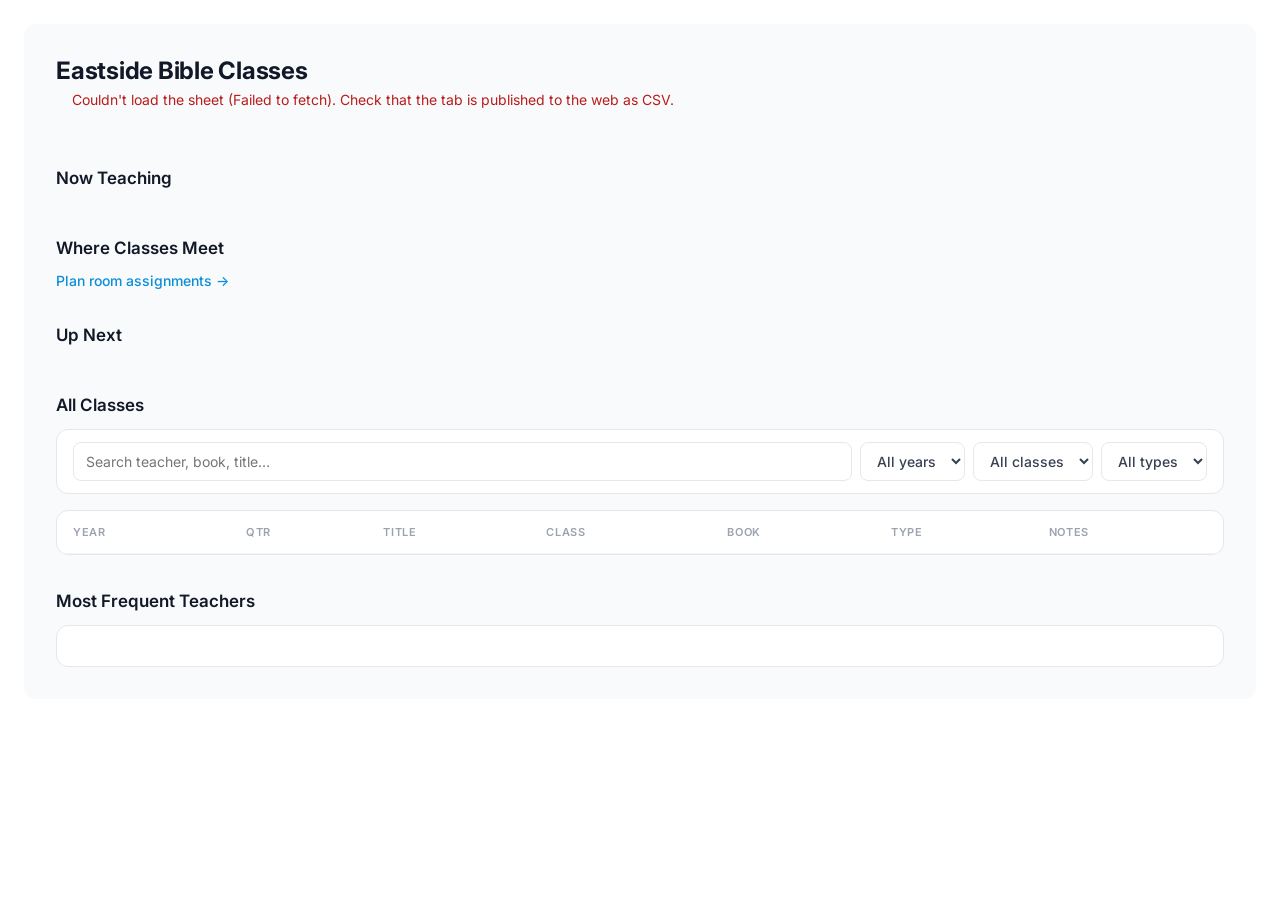
<file: index.html>
<!doctype html>
<html lang="en">
<head>
<meta charset="utf-8">
<meta name="viewport" content="width=device-width, initial-scale=1">
<title>Eastside Bible Classes (preview)</title>
<style>body{margin:0;padding:24px;background:#fff}</style>
</head>
<body>
<div id="ebc"></div>
<script src="dashboard.js"></script>
</body>
</html>
</file>
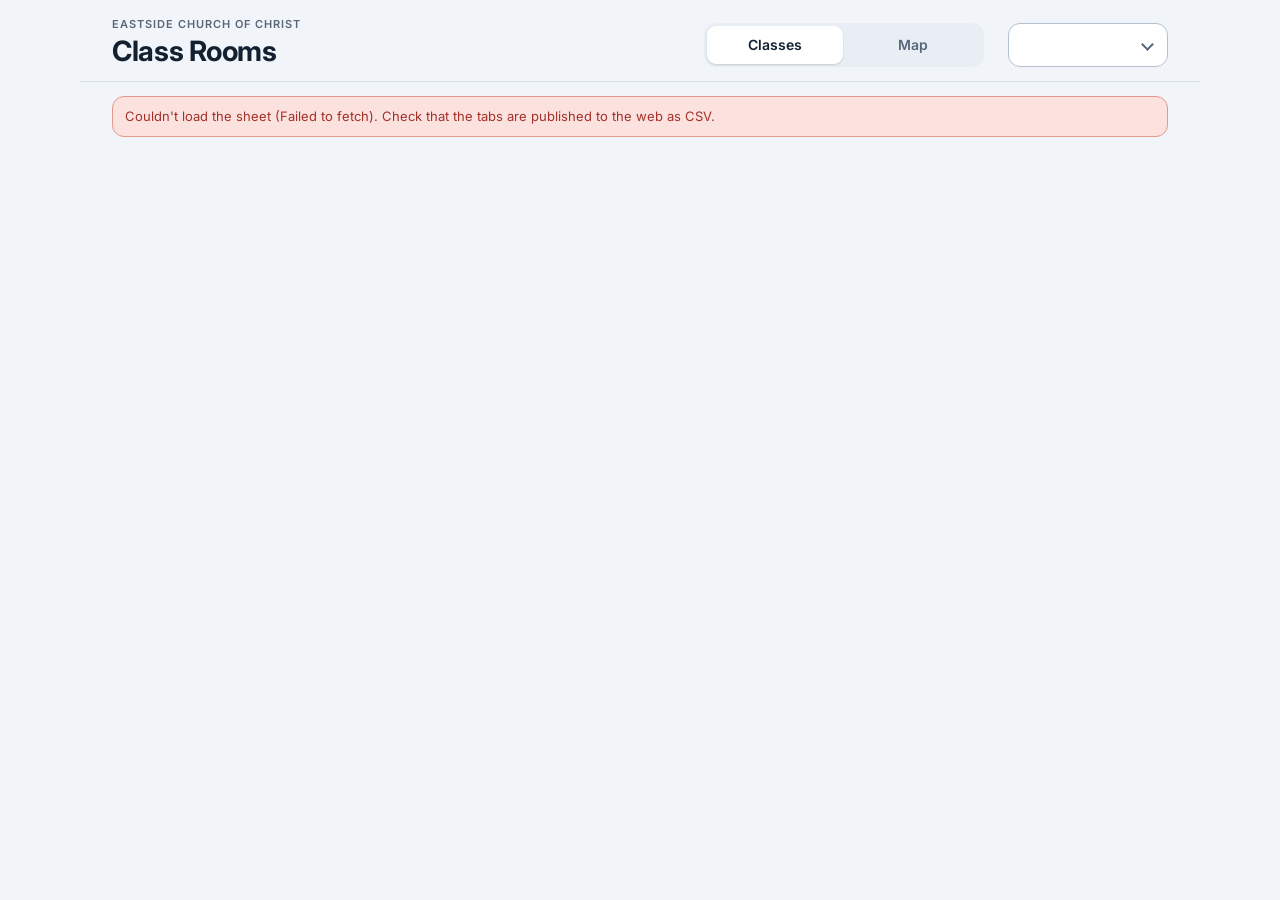
<file: planner.html>
<!doctype html>
<html lang="en">
<head>
<meta charset="utf-8">
<meta name="viewport" content="width=device-width, initial-scale=1, viewport-fit=cover">
<title>Eastside Class Rooms</title>
<link rel="preconnect" href="https://fonts.googleapis.com">
<link rel="preconnect" href="https://fonts.gstatic.com" crossorigin>
<link rel="stylesheet" href="https://fonts.googleapis.com/css2?family=Inter:wght@400;500;600;700&display=swap">
<link rel="stylesheet" href="planner.css">
</head>
<body>
<div class="app">
  <header class="top">
    <div class="top-row">
      <div>
        <div class="eyebrow">Eastside Church of Christ</div>
        <h1>Class Rooms</h1>
      </div>
      <label class="qsel">
        <span class="sr">Quarter</span>
        <select id="quarter"></select>
      </label>
    </div>
    <div class="seg" role="tablist" aria-label="View">
      <button id="tab-classes" role="tab" data-do="view" data-v="classes" aria-selected="true">Classes</button>
      <button id="tab-map" role="tab" data-do="view" data-v="map" aria-selected="false">Map</button>
    </div>
    <div class="pickbar" id="pickbar" hidden></div>
  </header>
  <main id="main"><p class="empty">Loading classes&hellip;</p></main>
</div>
<div id="sheet-root"></div>
<div id="toast-root"></div>
<script src="floorplan.js"></script>
<script src="planner.js"></script>
</body>
</html>
</file>
<file: planner.css>
/* Eastside Bible Classes: room planner (planner.html). Mobile-first, one phone-width column.
   Color is reserved for state: blue = placed, green/amber/red = how well the class fits. */
:root {
  --bg: #f1f4f8; --surface: #ffffff; --surface-2: #e9eef4; --ink: #12202f; --muted: #576779;
  --line: #d8dfe7; --line-strong: #b4c0cd;
  --accent: #1b5fc4; --accent-ink: #ffffff; --accent-soft: #dce9fb; --accent-line: #8cb0e8;
  --good: #16703f; --good-soft: #dcf2e5; --good-line: #78c496;
  --tight: #85570a; --tight-soft: #fbefc8; --tight-line: #dfb74c;
  --bad: #a5302a; --bad-soft: #fbe2df; --bad-line: #e39890;
  --shadow: 0 -10px 34px rgba(18, 32, 47, .2);
  --font: Inter, system-ui, -apple-system, 'Segoe UI', sans-serif;
}
@media (prefers-color-scheme: dark) {
  :root {
    --bg: #0e1620; --surface: #16212e; --surface-2: #1f2d3d; --ink: #e8eef5; --muted: #98a7b8;
    --line: #26364a; --line-strong: #3b4f66;
    --accent: #7aa9f2; --accent-ink: #0b1c33; --accent-soft: #1a2f4f; --accent-line: #3f64a0;
    --good: #66d196; --good-soft: #14392a; --good-line: #2f7a52;
    --tight: #e5bb52; --tight-soft: #3a3015; --tight-line: #8a6d1f;
    --bad: #f28d82; --bad-soft: #43201d; --bad-line: #8f4a43;
    --shadow: 0 -10px 34px rgba(0, 0, 0, .55);
    color-scheme: dark;
  }
}

* { box-sizing: border-box; }
body { background: var(--bg); color: var(--ink); font: 400 15px/1.45 var(--font); margin: 0; }
button { font: inherit; color: inherit; background: none; border: 0; padding: 0; cursor: pointer; text-align: left; -webkit-tap-highlight-color: transparent; }
button:disabled { cursor: default; }
:focus-visible { outline: 2px solid var(--accent); outline-offset: 2px; }
h1, h2, h3, p { margin: 0; }
h1, h2, h3 { text-wrap: balance; }
.sr { position: absolute; width: 1px; height: 1px; overflow: hidden; clip: rect(0 0 0 0); }

.app { max-width: 520px; margin-inline: auto; padding-inline: 16px; padding-block: 0 112px; }

/* header */
.top { position: sticky; top: env(safe-area-inset-top, 0px); z-index: 10; margin-inline: -16px; padding: 14px 16px 12px; background: var(--bg); border-bottom: 1px solid var(--line); display: grid; gap: 12px; }
.top-row { display: flex; justify-content: space-between; align-items: flex-end; gap: 12px; }
.eyebrow { font-weight: 600; font-size: 11px; line-height: 1.2; letter-spacing: .09em; text-transform: uppercase; color: var(--muted); }
h1 { font-weight: 700; font-size: 25px; line-height: 1.1; letter-spacing: -.01em; margin-top: 5px; }
.qsel { position: relative; flex: none; }
.qsel select { appearance: none; -webkit-appearance: none; font: 600 14px var(--font); color: var(--ink); background: var(--surface); border: 1px solid var(--line-strong); border-radius: 12px; height: 44px; padding: 0 36px 0 14px; max-width: 100%; }
.qsel::after { content: ''; position: absolute; right: 16px; top: 17px; width: 7px; height: 7px; border-right: 2px solid var(--muted); border-bottom: 2px solid var(--muted); transform: rotate(45deg); pointer-events: none; }
.seg { display: grid; grid-template-columns: 1fr 1fr; background: var(--surface-2); border-radius: 12px; padding: 3px; gap: 3px; }
.seg button { height: 38px; border-radius: 9px; text-align: center; font-weight: 600; font-size: 14px; color: var(--muted); }
.seg button[aria-selected="true"] { background: var(--surface); color: var(--ink); box-shadow: 0 1px 2px rgba(18, 32, 47, .16); }
.pickbar { display: flex; justify-content: space-between; align-items: center; gap: 12px; background: var(--accent-soft); border: 1px solid var(--accent-line); border-radius: 12px; padding: 9px 12px; font-size: 13px; }
.pickbar[hidden] { display: none; }
.pickbar strong { display: block; font-size: 14px; }
.pickbar span { color: var(--muted); }
.link { color: var(--accent); font-weight: 600; font-size: 14px; padding: 10px 4px; flex: none; }
.banner { margin-top: 14px; padding: 10px 12px; border-radius: 12px; font-size: 13px; background: var(--tight-soft); border: 1px solid var(--tight-line); color: var(--tight); }
.banner.err { background: var(--bad-soft); border-color: var(--bad-line); color: var(--bad); }

/* summary + chips */
.summary { display: grid; gap: 8px; margin-top: 18px; }
.summary .line { font-size: 15px; }
.summary .line strong { font-weight: 700; font-size: 17px; font-variant-numeric: tabular-nums; }
.summary .note { font-size: 13px; color: var(--muted); }
.bar { height: 6px; border-radius: 3px; background: var(--surface-2); overflow: hidden; }
.bar span { display: block; height: 100%; background: var(--accent); border-radius: 3px; }
.chips { display: flex; gap: 8px; margin-top: 16px; overflow-x: auto; scrollbar-width: none; }
.chip { flex: none; height: 38px; padding: 0 14px; border-radius: 999px; border: 1px solid var(--line-strong); font-weight: 600; font-size: 14px; display: inline-flex; align-items: center; gap: 7px; background: var(--surface); }
.chip[aria-pressed="true"] { background: var(--ink); color: var(--bg); border-color: var(--ink); }
.chip i { font-style: normal; font-variant-numeric: tabular-nums; opacity: .7; font-weight: 500; }

/* class list */
.sec-h { display: flex; justify-content: space-between; align-items: baseline; margin: 22px 2px 8px; }
.sec-h h2 { font-weight: 700; font-size: 12px; letter-spacing: .09em; text-transform: uppercase; color: var(--muted); }
.sec-h span { font-size: 12px; color: var(--muted); }
.group { background: var(--surface); border: 1px solid var(--line); border-radius: 14px; overflow: hidden; }
.cls { display: flex; justify-content: space-between; align-items: center; gap: 12px; width: 100%; padding: 13px 14px; min-height: 68px; }
.cls + .cls, .opt + .opt { border-top: 1px solid var(--line); }
.cls-main { min-width: 0; display: grid; gap: 2px; }
.cls-age { font-weight: 600; font-size: 11px; line-height: 1.3; letter-spacing: .07em; text-transform: uppercase; color: var(--accent); }
.cls-title { font-weight: 600; font-size: 16px; line-height: 1.25; }
.cls-sub { font-size: 13px; color: var(--muted); }
.cls-side { flex: none; display: grid; justify-items: end; gap: 5px; max-width: 46%; text-align: right; }
.room-name { font-size: 13px; font-weight: 600; line-height: 1.25; }
.assign-btn { padding: 8px 14px; border-radius: 999px; background: var(--accent-soft); color: var(--accent); font-weight: 700; font-size: 13px; }
.empty { padding: 22px 16px; text-align: center; color: var(--muted); font-size: 14px; }

.pill { display: inline-block; padding: 2px 9px; border-radius: 999px; font-weight: 600; font-size: 12px; line-height: 1.55; font-variant-numeric: tabular-nums; white-space: nowrap; }
.pill.good { background: var(--good-soft); color: var(--good); }
.pill.tight { background: var(--tight-soft); color: var(--tight); }
.pill.bad { background: var(--bad-soft); color: var(--bad); }
.pill.best { background: var(--accent); color: var(--accent-ink); }
.pill.plain { background: var(--surface-2); color: var(--muted); }
.warn { color: var(--tight); font-weight: 600; }

/* map */
.floor-tabs { display: flex; gap: 8px; margin-top: 16px; overflow-x: auto; scrollbar-width: none; }
.floor-tabs .chip { padding: 0 12px; }
.floor-tabs .chip b { min-width: 20px; height: 20px; border-radius: 10px; display: inline-grid; place-items: center; font-size: 12px; background: var(--accent-soft); color: var(--accent); padding: 0 6px; font-variant-numeric: tabular-nums; }
.floor-tabs .chip b.fit { background: var(--good-soft); color: var(--good); }
.floor-tabs .chip[aria-pressed="true"] b { background: var(--bg); color: var(--ink); }
.legend { display: flex; flex-wrap: wrap; gap: 6px 14px; margin: 12px 2px; font-size: 12.5px; color: var(--muted); }
.legend span { display: inline-flex; align-items: center; gap: 6px; }
.legend i { width: 14px; height: 14px; border-radius: 4px; border: 1.5px solid var(--line-strong); display: inline-block; }
.legend .l-occ { background: var(--accent-soft); border-color: var(--accent-line); }
.legend .l-open { background: var(--surface-2); }
.legend .l-space { background: var(--surface); border-style: dashed; }
.legend .l-good { background: var(--good-soft); border-color: var(--good-line); }
.legend .l-tight { background: var(--tight-soft); border-color: var(--tight-line); }
.legend .l-small { background: var(--surface-2); opacity: .55; }
.legend .l-taken { background: var(--surface-2); border-style: dashed; }
.map-card { background: var(--surface); border: 1px solid var(--line); border-radius: 14px; padding: 10px; overflow-x: auto; }
.map-hint { margin: 8px 2px 0; font-size: 12px; color: var(--muted); }
svg.plan { display: block; width: 100%; height: auto; overflow: visible; }
.rm { cursor: pointer; outline: none; }
.rm .shape { stroke-width: 2; stroke-linejoin: round; transition: fill .15s, stroke .15s; }
.rm:focus-visible .shape { stroke: var(--accent); stroke-width: 5; }
.rm.is-space { cursor: default; }
.rm.is-space .shape { fill: var(--surface-2); stroke: var(--line); stroke-dasharray: 8 6; }
.rm.is-open .shape { fill: var(--surface-2); stroke: var(--line-strong); }
.rm.is-occ .shape { fill: var(--accent-soft); stroke: var(--accent-line); }
.rm.is-good .shape { fill: var(--good-soft); stroke: var(--good-line); }
.rm.is-tight .shape { fill: var(--tight-soft); stroke: var(--tight-line); }
.rm.is-small { opacity: .55; }
.rm.is-small .shape { fill: var(--surface-2); stroke: var(--line); }
.rm.is-taken .shape { fill: var(--surface-2); stroke: var(--line-strong); stroke-dasharray: 8 6; }
.rm.is-current .shape { fill: var(--accent-soft); stroke: var(--accent); stroke-width: 4; }
.slab { fill: var(--surface); stroke: var(--line-strong); stroke-width: 4; stroke-linejoin: round; }
.t-name { font-weight: 600; fill: var(--muted); }
.t-cls { font-weight: 700; fill: var(--ink); }
.t-sub { font-weight: 500; fill: var(--muted); font-variant-numeric: tabular-nums; }
.t-sub.over { fill: var(--bad); font-weight: 700; }
.cap-note { font-weight: 500; fill: var(--muted); letter-spacing: .06em; }

/* sheet */
.backdrop { position: fixed; inset: 0; background: rgba(8, 16, 26, .5); z-index: 30; }
.sheet { position: fixed; left: 0; right: 0; bottom: 0; z-index: 40; max-width: 520px; margin-inline: auto; background: var(--surface); border-radius: 20px 20px 0 0; box-shadow: var(--shadow); max-height: 88vh; max-height: 88dvh; display: flex; flex-direction: column; padding-bottom: env(safe-area-inset-bottom, 0px); }
.sheet.enter { animation: rise .22s ease-out; }
@keyframes rise { from { transform: translateY(24px); opacity: 0; } to { transform: none; opacity: 1; } }
.sheet-head { flex: none; padding: 10px 16px 14px; border-bottom: 1px solid var(--line); display: grid; gap: 4px; }
.grab { width: 38px; height: 4px; border-radius: 2px; background: var(--line-strong); margin: 0 auto 8px; }
.head-row { display: flex; justify-content: space-between; align-items: flex-start; gap: 12px; }
.sheet h2 { font-weight: 700; font-size: 21px; line-height: 1.2; }
.sheet .sub { color: var(--muted); font-size: 14px; }
.x { flex: none; width: 44px; height: 44px; margin: -6px -10px 0 0; display: grid; place-items: center; border-radius: 12px; color: var(--muted); }
.sheet-body { overflow-y: auto; min-height: 0; padding: 16px 16px 24px; display: grid; gap: 18px; overscroll-behavior: contain; }
.block { display: grid; gap: 8px; }
.block > h3 { font-weight: 700; font-size: 12px; letter-spacing: .09em; text-transform: uppercase; color: var(--muted); }
.row { display: flex; justify-content: space-between; align-items: center; gap: 12px; }
.row .hint { font-size: 13px; color: var(--muted); }
.stepper { flex: none; display: inline-flex; align-items: center; border: 1px solid var(--line-strong); border-radius: 12px; overflow: hidden; }
.stepper button { width: 46px; height: 44px; display: grid; place-items: center; font-size: 22px; text-align: center; color: var(--accent); }
.stepper output { min-width: 56px; text-align: center; font-weight: 700; font-size: 18px; font-variant-numeric: tabular-nums; }
.btn { height: 46px; border-radius: 12px; font-weight: 700; font-size: 15px; text-align: center; padding: 0 16px; display: inline-flex; align-items: center; justify-content: center; gap: 8px; width: 100%; }
.btn.secondary { border: 1px solid var(--line-strong); background: var(--surface); }
.btn.quiet { color: var(--bad); border: 1px solid var(--bad-line); background: var(--surface); }
.current-card { border: 1px solid var(--accent-line); background: var(--accent-soft); border-radius: 14px; padding: 12px 14px; display: grid; gap: 10px; }
.current-card .row strong { font-size: 15px; }
.opt { display: flex; justify-content: space-between; align-items: center; gap: 12px; width: 100%; padding: 12px 14px; min-height: 60px; }
.opt[disabled] { opacity: .55; }
.opt-main { min-width: 0; display: grid; gap: 1px; }
.opt-name { font-weight: 600; font-size: 15px; line-height: 1.25; }
.opt-meta { font-size: 13px; color: var(--muted); }
.opt-side { flex: none; display: grid; justify-items: end; gap: 4px; text-align: right; }
.opt-act { font-size: 13px; font-weight: 700; color: var(--accent); }
details { border: 1px solid var(--line); border-radius: 14px; overflow: hidden; }
details > summary { list-style: none; cursor: pointer; padding: 13px 14px; font-weight: 600; font-size: 14px; color: var(--muted); display: flex; justify-content: space-between; align-items: center; min-height: 48px; }
details > summary::-webkit-details-marker { display: none; }
details > summary::after { content: ''; width: 7px; height: 7px; border-right: 2px solid var(--muted); border-bottom: 2px solid var(--muted); transform: rotate(45deg); transition: transform .15s; }
details[open] > summary::after { transform: rotate(-135deg); }
details .group { border: 0; border-top: 1px solid var(--line); border-radius: 0; }

.toast { position: fixed; left: 16px; right: 16px; bottom: calc(16px + env(safe-area-inset-bottom, 0px)); max-width: 488px; margin-inline: auto; z-index: 50; background: var(--ink); color: var(--bg); border-radius: 14px; padding: 6px 8px 6px 16px; display: flex; justify-content: space-between; align-items: center; gap: 12px; font-size: 14px; box-shadow: 0 8px 24px rgba(0, 0, 0, .3); min-height: 52px; }
.toast button { color: var(--bg); font-weight: 700; padding: 12px; text-decoration: underline; text-underline-offset: 3px; flex: none; }

/* forms */
.field { display: grid; gap: 6px; }
.field[hidden] { display: none; }
.field > span { font-weight: 600; font-size: 13px; color: var(--muted); }
.field input, .field select, .field textarea { font: 400 16px var(--font); color: var(--ink); background: var(--surface); border: 1px solid var(--line-strong); border-radius: 12px; min-height: 46px; padding: 0 12px; width: 100%; }
.field textarea { padding: 10px 12px; min-height: 84px; resize: vertical; }
.btn.primary { background: var(--accent); color: var(--accent-ink); }
.btn:disabled { opacity: .6; }
.form-err { color: var(--bad); background: var(--bad-soft); border: 1px solid var(--bad-line); border-radius: 12px; padding: 10px 12px; font-size: 14px; }
.hint-p { font-size: 13px; color: var(--muted); }
.add-row { margin-top: 16px; }
.seg-radio label { position: relative; display: block; }
.seg-radio input { position: absolute; opacity: 0; inset: 0; }
.seg-radio span { display: grid; place-items: center; height: 38px; border-radius: 9px; font-weight: 600; font-size: 14px; color: var(--muted); }
.seg-radio input:checked + span { background: var(--surface); color: var(--ink); box-shadow: 0 1px 2px rgba(18, 32, 47, .16); }
.seg-radio input:focus-visible + span { outline: 2px solid var(--accent); outline-offset: 2px; }

/* desktop: wider page, two columns, centered dialog instead of a bottom sheet */
@media (min-width: 900px) {
  .app { max-width: 1120px; padding-inline: 32px; padding-bottom: 80px; }
  .top { margin-inline: -32px; padding: 18px 32px 14px; grid-template-columns: 1fr 280px auto; align-items: end; column-gap: 24px; }
  .top-row { display: contents; }
  .top-row > div:first-child { grid-column: 1; grid-row: 1; }
  .seg { grid-column: 2; grid-row: 1; }
  .qsel { grid-column: 3; grid-row: 1; }
  .pickbar { grid-column: 1 / -1; }
  h1 { font-size: 28px; }
  .cols { display: grid; grid-template-columns: 1fr 1fr; gap: 28px; align-items: start; }
  .cols:has(.col:only-child) { grid-template-columns: minmax(0, 560px); }
  .col { min-width: 0; }
  .add-row .btn { width: auto; padding: 0 22px; }
  .map-card { padding: 18px; }
  svg.plan { max-width: 680px; margin-inline: auto; }
  .map-hint { display: none; }
  .sheet { top: 50%; bottom: auto; left: 50%; right: auto; transform: translate(-50%, -50%); width: min(560px, 92vw); max-height: 86vh; border-radius: 20px; padding-bottom: 0; }
  .sheet.enter { animation: pop .18s ease-out; }
  .grab { display: none; }
  .cls:hover, .opt:hover:not([disabled]) { background: var(--surface-2); }
  @keyframes pop { from { transform: translate(-50%, -48%); opacity: 0; } to { transform: translate(-50%, -50%); opacity: 1; } }
}

@media (prefers-reduced-motion: reduce) {
  .sheet.enter { animation: none !important; }
  .rm .shape, details > summary::after { transition: none; }
}
</file>
